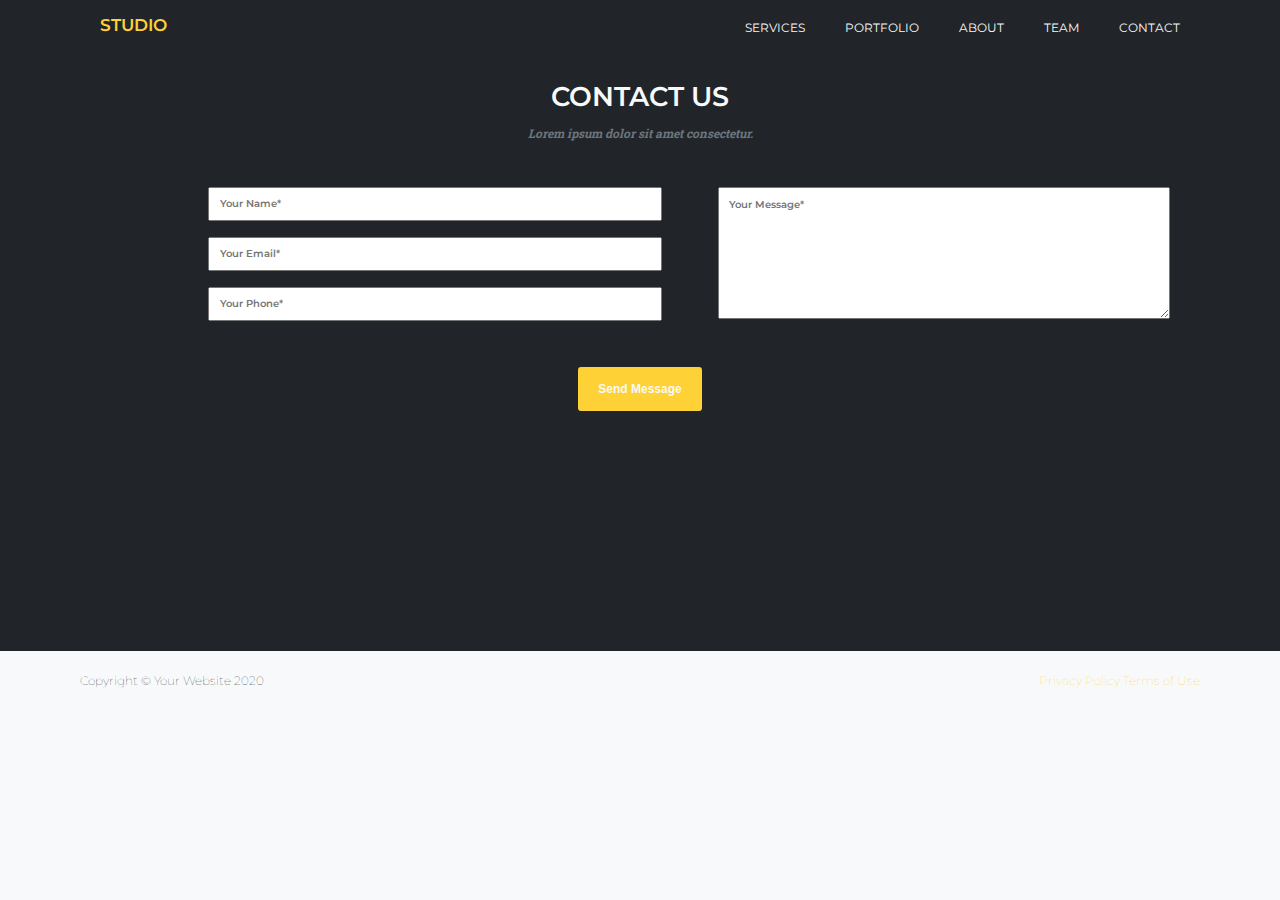
<file: contact.html>
<!doctype html>
<html lang="en" dir="ltr">

<head>
<meta charset="utf-8">
<title>Contact</title>
<!-- Google fonts for this template revised-->
<link rel="preconnect" href="https://fonts.googleapis.com">
<link rel="preconnect" href="https://fonts.gstatic.com" crossorigin>
<link href="https://fonts.googleapis.com/css2?family=Montserrat:wght@300;400;600;700&family=Roboto+Slab:wght@300&display=swap" rel="stylesheet">

<!-- CCSS styles for this template-->
<link rel="stylesheet" href="css/style.css">

</head>

<body>
  <div class="interior-nav">
    <h2>Studio</h2>
  <!-- Navigation Start-->
    <nav>
      <ul>
        <li><a href="index.html">SERVICES</a></li>
        <li><a href="portfolio.html">PORTFOLIO</a></li>
        <li><a href="about.html">ABOUT</a></li>
        <li><a href="team.html">TEAM</a></li>
        <li><a href="contact.html">CONTACT</a></li>
      </ul>
    </nav>
  </div>


<div class="contact-form">

      <div class="intro-white">
        <h4>CONTACT US</h4>
        <p>Lorem ipsum dolor sit amet consectetur.</p>
      </div>


  <!-- Form Start-->
        <form action="" method="get">
                <div class="fillout-form">

                  <ul>
                      <li>
                        <input type="text" id="name" name="your_name" placeholder="Your Name*">
                      </li>
                      <li>
                          <input type="email" id="email" name="your_email" placeholder="Your Email*">
                      </li>
                      <li>
                          <input type="number" id="phone" name="your_phone" placeholder="Your Phone*">
                      </li>
                  </ul>

                  <ul>
                      <li>
                          <textarea id="msg" name="your_message" placeholder="Your Message*"></textarea>
                      </li>
                  </ul>
                </div>
        </form>

        <div id="button">
            <button type="submit" onclick="document.getElementById('modal').style.display='block'">Send Message</button>
        </div>

</div>
<!-- End div contact-form -->

<footer>
  <p>Copyright © Your Website 2020</p>
  <p style="color:#fed136;">Privacy Policy Terms of Use</p>
</footer>

<!--Page Content Ends Here-->

<!--Modal Starts Here-->

<div id="modal">


  <h5>Thank you for your interest in Studio!</h5>
  <p>Lorem ipsum dolor sit amet, consectetur adipisicing elit, sed do eiusmod tempor incididunt ut labore et dolore magna aliqua. Excepteur sint occaecat cupidatat.</p>

  <button type="button" name="button"
  onclick="document.getElementById('modal').style.display='none'">Close
  </button>

</div>

<!--Modal Ends Here-->

</body>
</html>
</file>
<file: css/style.css>
@charset "utf-8";
/* CSS Document Project-Design-Cloning */

body{
  margin:0;
  padding:0;
  font-family: 'Roboto Slab', serif;
  color:#212529;
  text-align: center;
  background-color: #f8f9fa;
}

header{
  background-image:url(https://studio-final-project.s3.us-east-2.amazonaws.com/images/header-bg.jpg);
  background-size:cover;
  background-position:center;
  display:block;
  height:500px;
  padding: 0;
  margin:0;
  border:0;
}

header div {
  display:flex;
  justify-content:space-between;
  padding-top:0;
  padding-left:80px;
  padding-right: 80px;
}

header main{
  align-items: center
}

main a{
  text-decoration:none;
  color:#f8f9fa;
}

/* START nav and nav a for home page */

header nav ul {
  display:flex;
  list-style-type:none;
  margin: 0;
  justify-content:space-between;
  padding:10px;
}

header nav a {
  list-style-type:none;
  text-decoration:none;
  color:#f8f9fa;
  font-size:10px;

  }

header nav a:hover{
  background-color: black;
}

/* END nav and nav a for home page */


/* START nav and nav a for interior pages */
nav ul {
  display:flex;
  list-style-type:none;
  margin: 0;
  padding-top:0;
  padding-bottom:0;
}

nav a {
  font-weight: 400;
  font-family: 'Montserrat', sans-serif;
  list-style-type:none;
  text-decoration:none;
  color:#f8f9fa;
  font-size:12px;
  justify-content:space-between;
  padding:20px;
  padding-bottom: 0px;
  }

nav a:hover{
    background-color: #C5CBD0;
    height: 30px;
  }

/* END nav and nav a for interior pages */


button {
  background-color:#fed136;
  color:#f8f9fa;
  font-size:12px;
  font-weight:bold;
  border:none;
  border-radius:3px;
  padding:15px 20px;
  margin:20px 0;
  align: center;
}

button:hover{
  background-color: #212529;
}

.button-round {
  background-color:#fed136;
  color:#f8f9fa;
  font-size:12px;
  font-weight:bold;
  border:none;
  border-radius:50%;
  padding:40px 40px;
  align: center;
  margin-top: 0;
}

.button-round: hover{
  background-color: #212529;
}

.button a: {
  text-decoration:none;
  color:#f8f9fa;
}

h1 {
  font-weight:700;
  color:#f8f9fa;
  font-family: 'Montserrat', sans-serif;
  font-size: 30pt;
  text-transform:uppercase;
}

h2 {
  display:flex;
  font-weight:600;
  color:#fed136;
  font-family: 'Montserrat', sans-serif;
  font-size: 13pt;
  text-transform:uppercase;
  margin-left: 20px;

}

h3 {
  font-weight:600;
  color:#f8f9fa;
  font-size: 16pt;
  font-style: italic;
}

h4 {
  font-family: 'Montserrat', sans-serif;
  font-weight:600;
  color:#212529;
  font-size: 20pt;
  margin-top: 0;
}

h5 {
  font-family: 'Montserrat', sans-serif;
  font-weight:600;
  color:#212529;
  font-size: 12pt;
  margin-top: 10px;
  margin-bottom: 0;
}

section {
  margin:0 auto;
  display:flex;
  max-width: 960px;
  width:90%;
  padding-bottom: 40px;
}

p{
  font-size: 12px;
  text-align: center;
}

  /* START FORM STYLES */
form {
  margin-left: auto;
  margin-right: auto;
  margin-top: 0;
  max-width: 960px;
  display: flex;
}

input {
  font-family: 'Montserrat', sans-serif;
  font-weight:600;
  color:#212529;
  font-size: 10px;
  padding:0px 0px 0px 10px;
  width: 440px;
  height: 3em;
}

textarea {
  font-family: 'Montserrat', sans-serif;
  font-weight:600;
  color:#212529;
  font-size: 10px;
  padding:10px 0px 0px 10px;
  width: 440px;
  height: 12em;
}

/* END FORM STYLES */


footer {
	color:#212529;
	font-size:10px;
  font-family: 'Montserrat', sans-serif;
  font-weight: 100;
  border-top-style:solid;
  border-top-width:1px;
  border-top-color:#212529;
  display:flex;
  justify-content:space-between;
  background-image:url(https://studio-final-project.s3.us-east-2.amazonaws.com/images/social-icons.png);
  background-position:center;
  background-repeat:no-repeat;
  background-size: 120px;
}

footer p{
  padding-top: 10px;
  margin-left: 80px;
  margin-right: 80px;
}

#modal {
  position:fixed;
  top:400px;
  width:35%;
  padding:20px;
  left:35%;
  right:35%;
  border-radius:10px;
  background-color:white;
  text-align:center;
  display:none;
}

#modal h5 {
  font-family: 'Montserrat', sans-serif;
  font-weight:600;
  color:#fed136;
}

/* sevices IDs */
#services div{
  padding-left: 30px;
  padding-right: 30px;
}

/* Portfolio IDs */

#portfolio-row1{
margin-top: 5%;
display: flex;
justify-content:center;
}

#portfolio-row2{
margin-bottom: 5%;
display: flex;
justify-content:center;
}

/* Team IDs */
#team{
  padding-top: 40px;
  padding-bottom: 20px;
  justify-content: space-around;
}

/* About IDs */
#about{
  background-image:url(https://studio-final-project.s3.us-east-2.amazonaws.com/images/about/gray-rule.png);
  background-position:center;
  background-repeat: repeat-y;
  background-size: 3px;
}

.interior-nav {
    display:flex;
    margin-bottom: 0;
    padding: 0;
    background-color: #212529;
    justify-content:space-between;
    position:sticky;
    top:0;
    padding-left:80px;
    padding-right: 80px;
}

.interior-nav a {
    display:flex;
    list-style-type:none;
    justify-content:space-between;
}

/* Start Multi-page Classes */

.intro {
  text-align: center;
  margin-left:auto;
  margin-right:auto;
  padding-top: 30px;
}

.intro h4{
  padding-top: 30px;
  margin-bottom: 5px;
}

.intro p{
  font-style: italic;
}

.gray-page{
  background-color: #f8f9fa;
}
/* End Multi-page Elements */


/* Team Classes */

.circle-big {
  width:160px;
  height:160px;
  background-size:cover;
  border-radius: 50%;
  border: 5px solid #dfe0e1;
}

/* Start FORM Classes */
.intro-white h4{
  color: #f8f9fa;
  padding-top: 30px;
  margin-bottom: 5px;
}

.intro-white p{
  color: #6c757d;
  font-style: italic;
  font-weight: 700;
  padding-bottom: 10px;
}

.contact-form{
  background-image:url(https://studio-final-project.s3.us-east-2.amazonaws.com/images/map-image.png);
  background-position: center;
  background-size:cover;
  background-color: #212529;
  height:600px;
  margin-top:0px;
}

.fillout-form {
  display:flex;
}

.fillout-form ul{
  list-style-type:none;
}

.fillout-form li{
  padding: 8px;
}

/* End FORM Classes */


/* Start Portfolio Classes */

.white-card{
  margin-left: 15px;
  margin-top: 0px;
  margin-bottom: 15px;
  padding-top: 0;
  padding-left: 0;
  padding-right: 0;
  padding-bottom: 20px;
  background-color: white;
}

.white-card p{
  margin-top:0px;
  font-style: italic;
}

/* End Portfolio Classes */


/* Start About Classes */

.circle-small {
   width:120px;
   height:120px;
   background-size:cover;
   border-radius: 50%;
   margin-top: 10px;
   border: 5px solid #dfe0e1;
 }

.one-and-three{
  margin-left: 22%;
  text-align: right;
}

.right{
  text-align: right;
  padding-right: 20px;
  max-width: 260px;
}

.right p{
  text-align: right;
}


.two-and-four{
  margin-left: 45%;
  text-align: left;
}

.left{
  text-align: left;
  padding-left:20px;
  max-width: 260px;
}

.left p{
  text-align: left;
}

/* End About Classes */

/* media query */
@media screen and (max-width:600px){

header{
  flex-direction:column;
}

header nav ul{
  flex-direction:column;
}

nav ul{
  flex-direction:column;
}

section{
  flex-direction:column;
}

#portfolio-row1{
  flex-direction:column;
}

#portfolio-row2{
  flex-direction:column;
}

#about{
  flex-direction:column;
}

.contact-form{
  flex-direction:column;
}

.fillout-form ul{
  flex-direction:column;
}



}/* end query */
</file>
